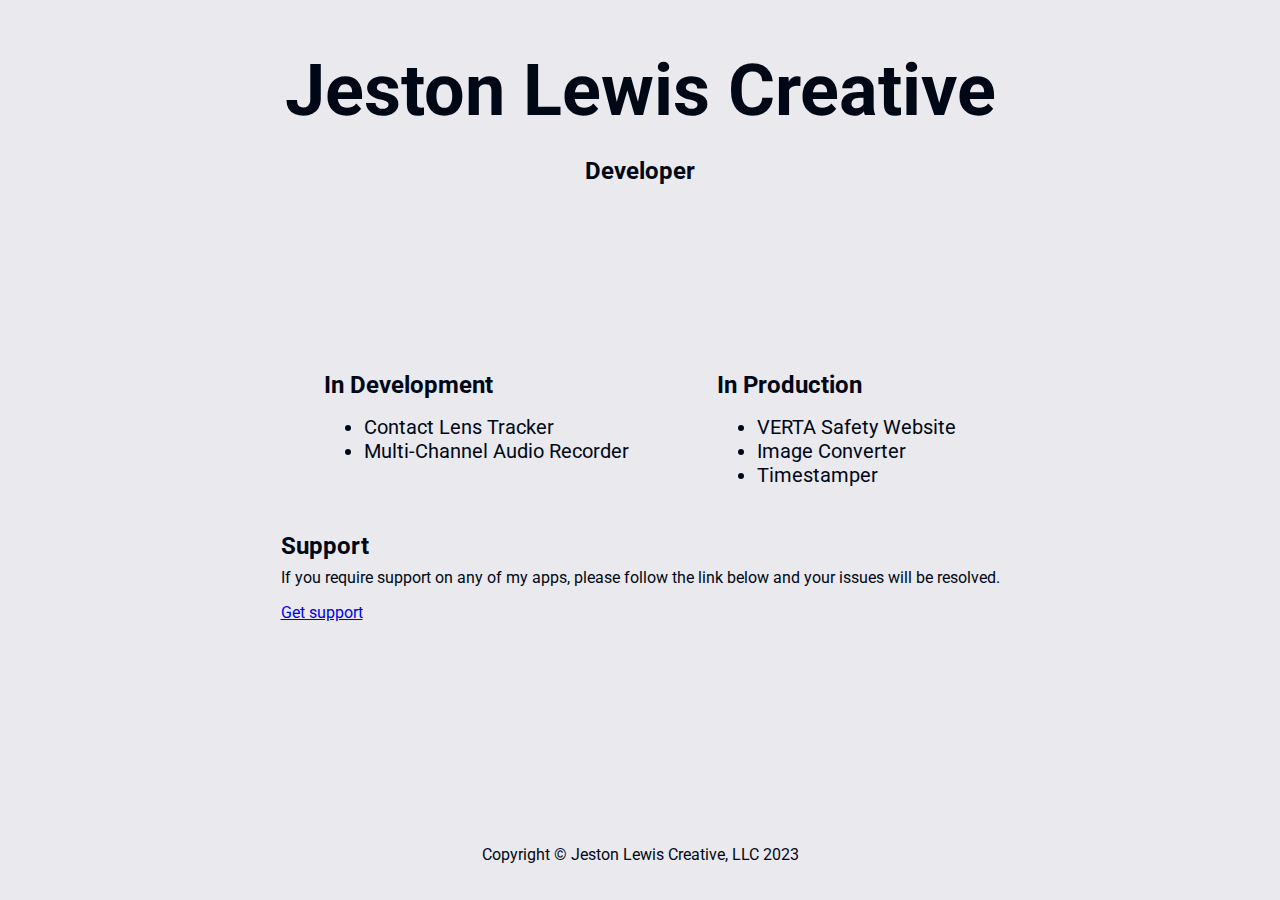
<file: website/index.html>
<!DOCTYPE html>
<html lang="en">

<head>
    <meta charset="UTF-8">
    <meta name="viewport" content="width=device-width, initial-scale=1.0">
    <link rel="stylesheet" href="./style.css">
    <link rel="preconnect" href="https://fonts.googleapis.com">
    <link rel="preconnect" href="https://fonts.gstatic.com" crossorigin>
    <link href="https://fonts.googleapis.com/css2?family=Roboto:wght@300&display=swap" rel="stylesheet">

    <title>Jeston Lewis Creative</title>
</head>

<body>
    <header>
        <div>
            <h1>Jeston Lewis Creative</h1>
            <h3>Developer</h3>
        </div>
    </header>

    <main>
        <div id="apps">
            <div>
                <h2>In Development</h2>
                <ul>
                    <li>Contact Lens Tracker</li>
                    <li>Multi-Channel Audio Recorder</li>
                </ul>
            </div>
            <div>
                <h2>In Production</h2>
                <ul>
                    <li>VERTA Safety Website</li>
                    <li>Image Converter</li>
                    <li>Timestamper</li>
                </ul>
            </div>
        </div>

        <div id="support">
            <h2>Support</h2>
            <p>If you require support on any of my apps, please follow the link below and your issues will be resolved.</p>
            <a href="./support.html">Get support</a>
        </div>
    </main>

    <footer>
        <p>Copyright &copy; Jeston Lewis Creative, LLC 2023</p>
    </footer>
</body>

</html>
</file>
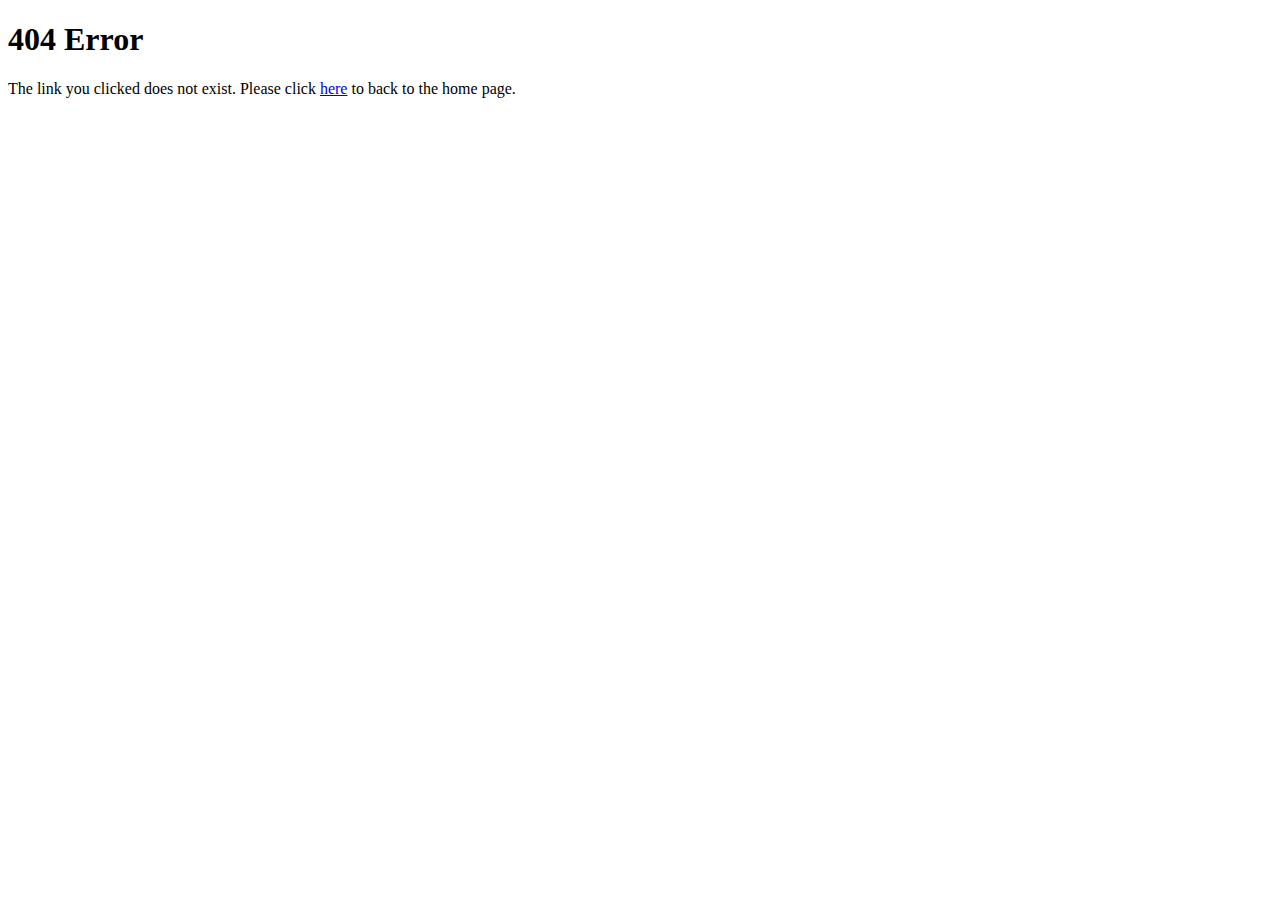
<file: 404error.html>
<!DOCTYPE html>
<html lang="en">
<head>
    <meta charset="UTF-8">
    <meta name="viewport" content="width=device-width, initial-scale=1.0">
    <title>Jeston Lewis Creative | 404 Error</title>
</head>
<body>
    <h1>404 Error</h1>
    <p>The link you clicked does not exist. Please click <a href="./index.html">here</a> to back to the home page.</p>
</body>
</html>
</file>
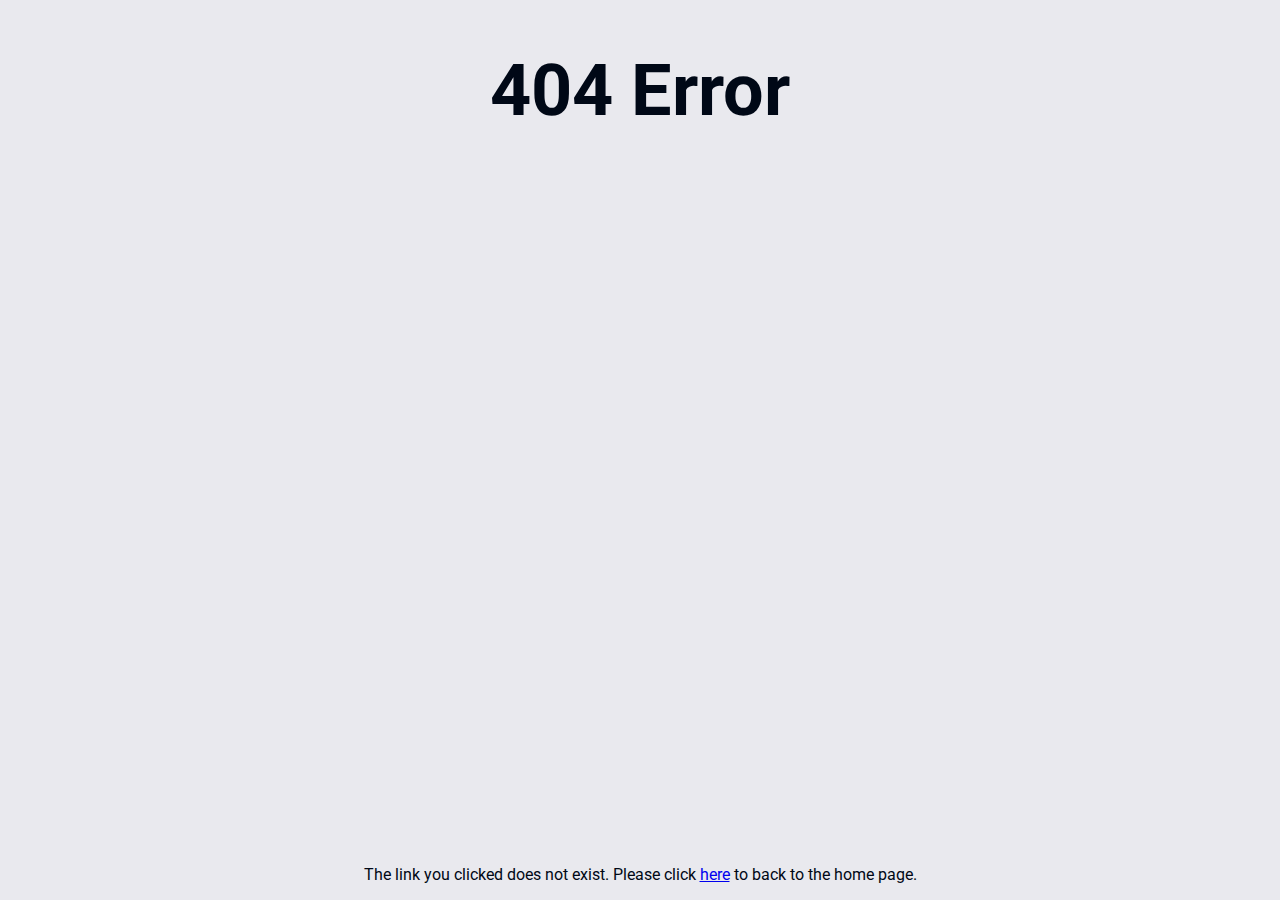
<file: website/404error.html>
<!DOCTYPE html>
<html lang="en">

<head>
    <meta charset="UTF-8">
    <meta name="viewport" content="width=device-width, initial-scale=1.0">

    <link rel="stylesheet" href="./style.css">
    <link rel="preconnect" href="https://fonts.googleapis.com">
    <link rel="preconnect" href="https://fonts.gstatic.com" crossorigin>
    <link href="https://fonts.googleapis.com/css2?family=Roboto:wght@300&display=swap" rel="stylesheet">

    <title>Jeston Lewis Creative | 404 Error</title>
</head>

<body>
    <h1>404 Error</h1>
    <p>The link you clicked does not exist. Please click <a href="./index.html">here</a> to back to the home page.</p>
</body>

</html>
</file>
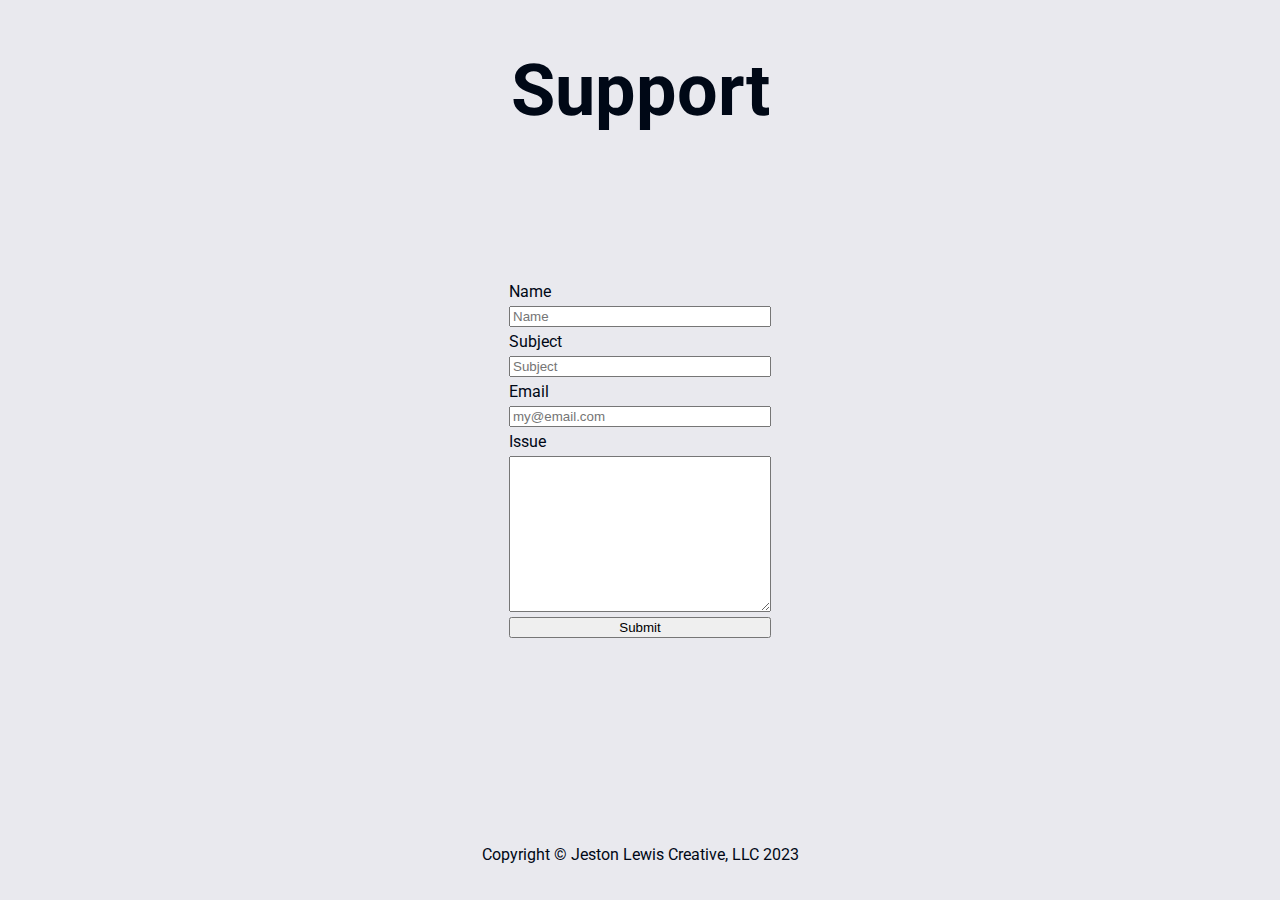
<file: website/support.html>
<!DOCTYPE html>
<html lang="en">

<head>
    <meta charset="UTF-8">
    <meta name="viewport" content="width=device-width, initial-scale=1.0">
    <link rel="stylesheet" href="./style.css">
    <link rel="preconnect" href="https://fonts.googleapis.com">
    <link rel="preconnect" href="https://fonts.gstatic.com" crossorigin>
    <link href="https://fonts.googleapis.com/css2?family=Roboto:wght@300&display=swap" rel="stylesheet">
    <script src="./script.js"></script>
    <title>Support | Jeston Lewis Creative</title>
</head>

<body>
    <header>
        <h1>Support</h1>
    </header>
    <main>
        <form id="support-form" action="" method="post">
            <p>Name</p>
            <input type="text" name="name" id="0" placeholder="Name">
            <p>Subject</p>
            <input type="text" name="subject" id="1" placeholder="Subject">
            <p>Email</p>
            <input type="email" name="email" id="2" placeholder="my@email.com">
            <p>Issue</p>
            <textarea name="message" id="usrmessage" cols="30" rows="10"></textarea>
            <button type="button" id="5" onclick="send('support-form')">Submit</button>
        </form>
    </main>
    <footer>
        <p>Copyright &copy; Jeston Lewis Creative, LLC 2023</p>
    </footer>
</body>

</html>
</file>
<file: website/style.css>
/* General Sections */

html, body {
  height: 100%;
  margin: 0;
  padding: 0;
}

body {
  color: #000816;
  font-family: "Roboto", sans-serif;
  background-color: #e9e9ee;
  display: flex;
  justify-content: space-between;
  align-items: center;
  flex-direction: column;
}

header {
  margin: 0 auto;
  text-align: center;
}

main {
  max-width: 1200px;
  margin: 0 auto;
}

footer {
  margin: 0 auto;
  margin-top: 50px;
  margin-bottom: 20px;
  justify-self: flex-end;
}

footer p {
  text-align: center;
}

footer a {
  color: #000816;
  font-size: 18px;
  padding: 10px;
  font-family: "Roboto", sans-serif;
}

/* Specific Sections */

#apps {
  display: flex;
  justify-content: space-around;
}

/* Text */

h1 {
  font-size: 72px;
  margin-bottom: 0;
}

h2 {
  font-size: 24px;
  margin-bottom: 0;
}

h3 {
  font-size: 24px;
  margin-bottom: 0;
}

h4 {
  font-size: 22px;
  margin-bottom: 5px;
}

ul {
  margin-bottom: 25px;
}

li {
  font-size: 20px;
  margin-bottom: 0;
}

p {
  font-size: 16px;
  margin-top: 8px;
}

/* Special */


/* Form */

#support-form {
  display: flex;
  flex-direction: column;
}

#support-form p {
  margin: 0;
}

input, textarea {
  margin: 5px 0px;
}
</file>
